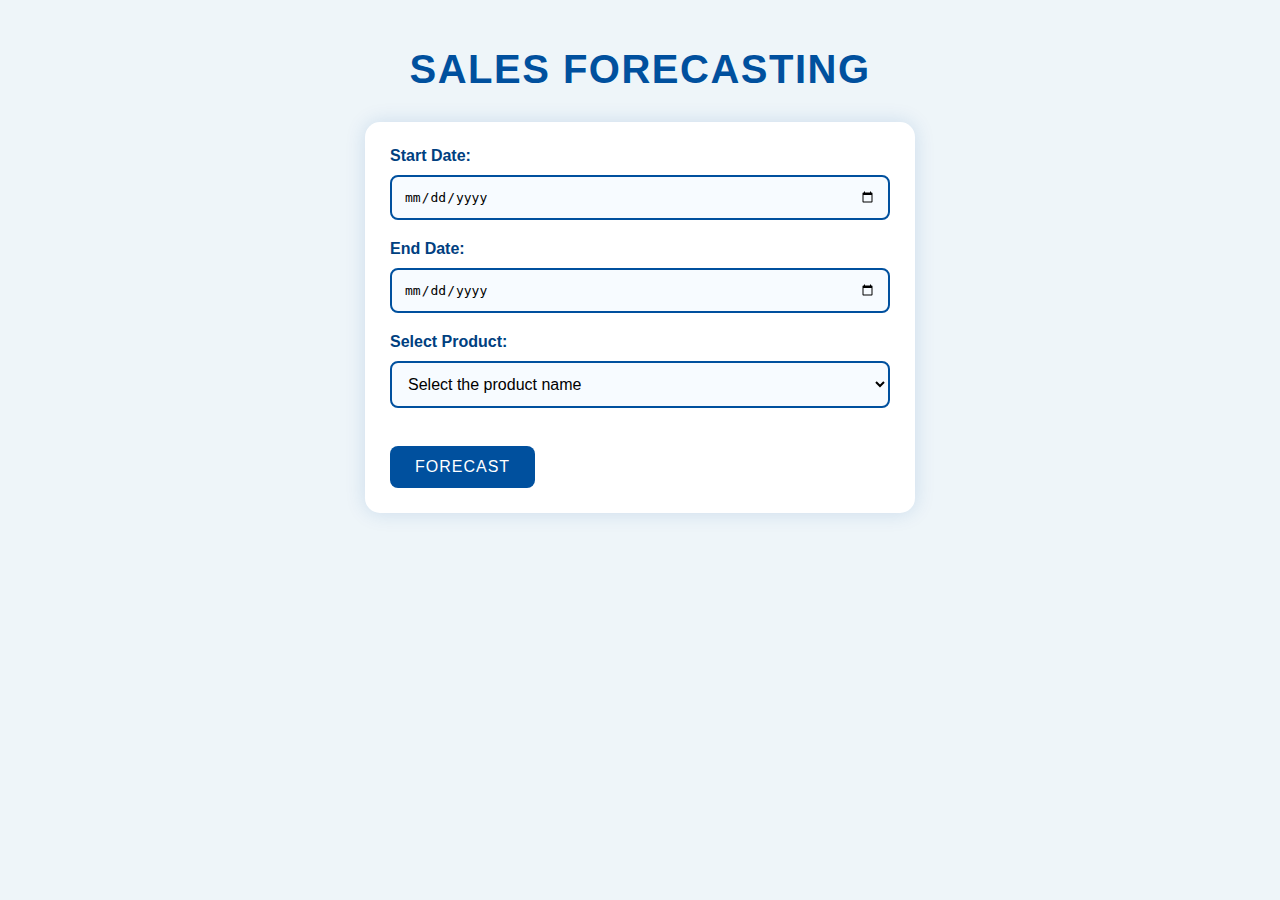
<file: templates/input.html>
<!DOCTYPE html>
<html lang="en">

<head>
    <meta charset="UTF-8">
    <meta name="viewport" content="width=device-width, initial-scale=1.0">
    <title>Sales Forecasting</title>
    <link rel="stylesheet" href="/static/Style.css">
</head>

<body>
    <h1>Sales Forecasting</h1>
    <form id="forecastForm" method="POST" onsubmit="return validateDates()">
        <label for="from_date">Start Date:</label>
        <input type="date" id="from_date" name="from_date" required>
        <br>
        <label for="to_date">End Date:</label>
        <input type="date" id="to_date" name="to_date" required>
        <br>
        <label for="product">Select Product:</label>
        <select type="text" id="product" name="product" required>
            <option value="" disabled selected>Select the product name</option>
            <option value="Zolpidem">Zolpidem</option>
            <option value="Paracetamol">Paracetamol</option>
            <option value="Cetirizine">Cetirizine</option>
            <option value="Aspirin">Aspirin</option>
            <option value="Diclofenac">Diclofenac</option>
            <option value="Benzodiazepines">Benzodiazepines</option>
        </select>
        <br>
        <br>
        <button type="submit" value="submit">Forecast</button>
    </form>

    <script>
        function validateDates() {
            let fromDate = new Date(document.getElementById('from_date').value);
            let toDate = new Date(document.getElementById('to_date').value);

            if (fromDate >= toDate) {
                alert("Please enter valid dates.");
                return false; // Prevent form submission
            }

            return true; // Allow form submission
        }
    </script>
</body>

</html>
</file>
<file: static/Style.css>
body {
    font-family: 'Roboto', sans-serif;
    background-color: #eef5f9;
    color: #333;
    margin: 0;
    padding: 20px;
}

h1 {
    color: #00509e;
    text-align: center;
    margin-bottom: 30px;
    font-size: 2.5em;
    text-transform: uppercase;
    letter-spacing: 1.5px;
}

form {
    background-color: #ffffff;
    border-radius: 15px;
    padding: 25px;
    max-width: 500px;
    margin: 0 auto 20px auto;
    box-shadow: 0 0 20px rgba(0, 80, 158, 0.15);
    transition: transform 0.3s ease, box-shadow 0.3s ease;
}

form:hover {
    transform: translateY(-5px);
    box-shadow: 0 0 25px rgba(0, 80, 158, 0.25);
}

label {
    display: block;
    margin-bottom: 10px;
    font-weight: 600;
    color: #004080;
}

input[type="date"],
select {
    width: 100%;
    padding: 12px;
    margin-bottom: 20px;
    border: 2px solid #00509e;
    border-radius: 8px;
    box-sizing: border-box;
    font-size: 1em;
    background-color: #f7fbff;
    transition: border-color 0.3s ease, background-color 0.3s ease;
}

input[type="date"]:focus,
select:focus {
    border-color: #003f7d;
    background-color: #e6f2ff;
    outline: none;
}

button {
    background-color: #00509e;
    color: white;
    padding: 12px 25px;
    border: none;
    border-radius: 8px;
    cursor: pointer;
    font-size: 1em;
    text-transform: uppercase;
    letter-spacing: 1px;
    transition: background-color 0.3s ease, transform 0.3s ease;
}

button:hover {
    background-color: #003f7d;
    transform: translateY(-3px);
}

h2 {
    color: #004080;
    text-align: center;
    margin-top: 50px;
    font-size: 2em;
    letter-spacing: 1.2px;
}

#results {
    max-width: 700px;
    margin: 0 auto;
}

table {
    width: 100%;
    border-collapse: collapse;
    margin-top: 20px;
    box-shadow: 0 0 15px rgba(0, 80, 158, 0.15);
    border-radius: 10px;
    overflow: hidden;
}

th,
td {
    padding: 14px;
    border: 2px solid #00509e;
    text-align: center;
    background-color: #f7fbff;
}

th {
    background-color: #b3e0ff;
    font-weight: 700;
}

td {
    transition: background-color 0.3s ease;
}

td:hover {
    background-color: #e6f2ff;
}

/* Doctor Cartoon Image */
body::before {
    content: "";
    background-image: url('https://example.com/doctor-cartoon.png');
    background-size: contain;
    background-repeat: no-repeat;
    background-position: top right;
    position: absolute;
    top: 20px;
    right: 20px;
    width: 200px;
    height: 200px;
    opacity: 0.4;
}

/* Responsive Design */
@media screen and (max-width: 1024px) {
    h1 {
        font-size: 2em;
    }

    form {
        max-width: 90%;
        padding: 20px;
    }

    button {
        padding: 10px 20px;
        font-size: 0.9em;
    }

    body::before {
        width: 150px;
        height: 150px;
        top: 15px;
        right: 15px;
    }
}

@media screen and (max-width: 768px) {
    h1 {
        font-size: 1.8em;
    }

    form {
        max-width: 100%;
        padding: 15px;
    }

    label,
    input[type="date"],
    select {
        font-size: 0.9em;
    }

    table th, table td {
        padding: 12px;
    }

    button {
        padding: 8px 15px;
        font-size: 0.8em;
    }

    body::before {
        width: 120px;
        height: 120px;
        top: 10px;
        right: 10px;
    }
}

@media screen and (max-width: 480px) {
    h1 {
        font-size: 1.5em;
    }

    h2 {
        font-size: 1.2em;
        margin-top: 30px;
    }

    form {
        padding: 10px;
        box-shadow: none;
    }

    table th, table td {
        padding: 10px;
        font-size: 0.8em;
    }

    button {
        padding: 6px 12px;
        font-size: 0.8em;
    }

    body::before {
        display: none; /* Hide the cartoon image on very small screens */
    }
}
</file>
